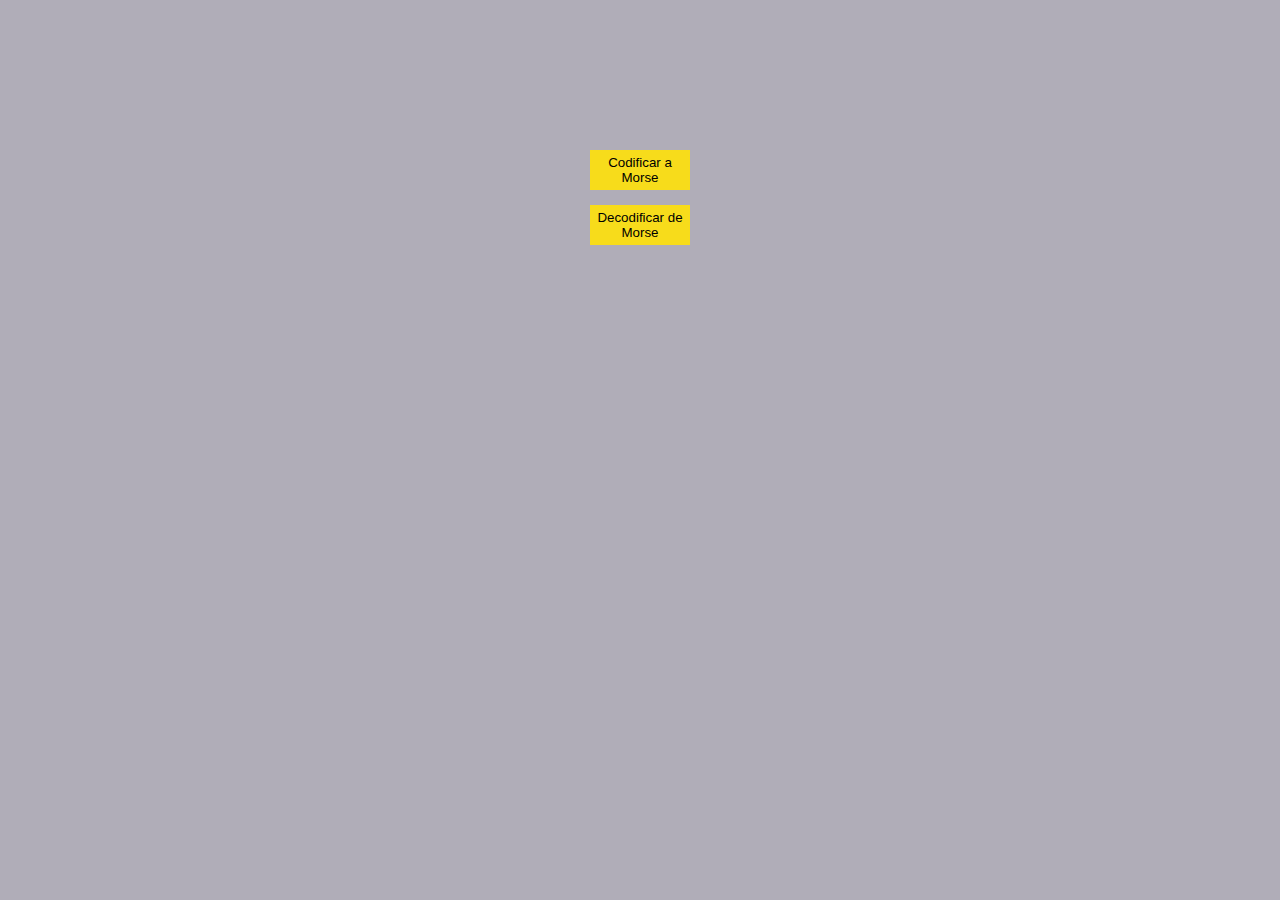
<file: Pruebas/Codigo morse/index.html>
<html>
    <head>
        <title>Lector de Codigo Morse</title>
        <link rel="stylesheet" href="Estilo.css">
        <script src="Main.js"></script>

    </head>
    <body> 
       <center>
       
        <div id="mainDiv">
          <button id="encodeEnter">Codificar a Morse</button>
          <button id="decodeEnter">Decodificar de Morse</button>
        </div>
        
        <div id="encodeDiv">
            <textarea id="encText" placeholder="Text"></textarea>
            <button id="encBtn">Encriptar</button>
            <button id="encBack">⬅</button>
            <p id="encResult"></p>
        </div>
        
        <div id="decodeDiv">
            <textarea id="decCode" placeholder="Code"></textarea>
            <button id="decBtn">Descriptar</button>
            <button id="decBack">⬅</button>
            <div id="decResult"></div>
        </div>
    
      </center>
    </body>
</html>
</file>
<file: Pruebas/Codigo morse/Estilo.css>
body {
    background-color:#b0adb8;
}
*{
    position:relative;
}
textarea:focus::placeholder{
    color:white;
}
#mainDiv{
    margin-top:150px;  
}
#encodeEnter , #decodeEnter{
    width:100px;
    height:40px;
    background-color:#F7DC1B;
    border:none;
    display:block;
    margin:15px;
}
#encodeEnter{
    margin-top:50px;
}
/* encode div */
#encodeDiv , #decodeDiv{
    margin-top:20px;
    opacity:0;
    display:none;
}
#encText , #decCode{
    width:300px;
    height:180px;
    border:none;    
}
#encResult , #decResult{
    width:300px;
    height:200px;
    background-color:white;
    border:1px solid;
    margin-top:10px;
    display:none;
}
#encBtn ,#decBtn{
    background-color:#F7DC1B;
    width:100px;
    height:30px;
    border:none;
    display:block;
}
#encBack , #decBack{
    height:25px;
    background-color:white;
    border:none;
};


/* encode div */
#encodeDiv , #decodeDiv{
    margin-top:20px;
    opacity:0;
    display:none;
   
}
#encText , #decCode{
    width:300px;
    height:180px;
    border:none;    
}
#encResult , #decResult{
    width:300px;
    height:200px;
    background-color:white;
    border:1px solid;
    margin-top:10px;
    display:none;
}
#encBtn ,#decBtn{
    background-color:#F7DC1B;
    width:100px;
    height:30px;
    border:none;
    margin-top:10px;
    display:inline;
}
#encBack , #decBack{
    height:25px;
    background-color:white;
    border:none;
}
</file>
